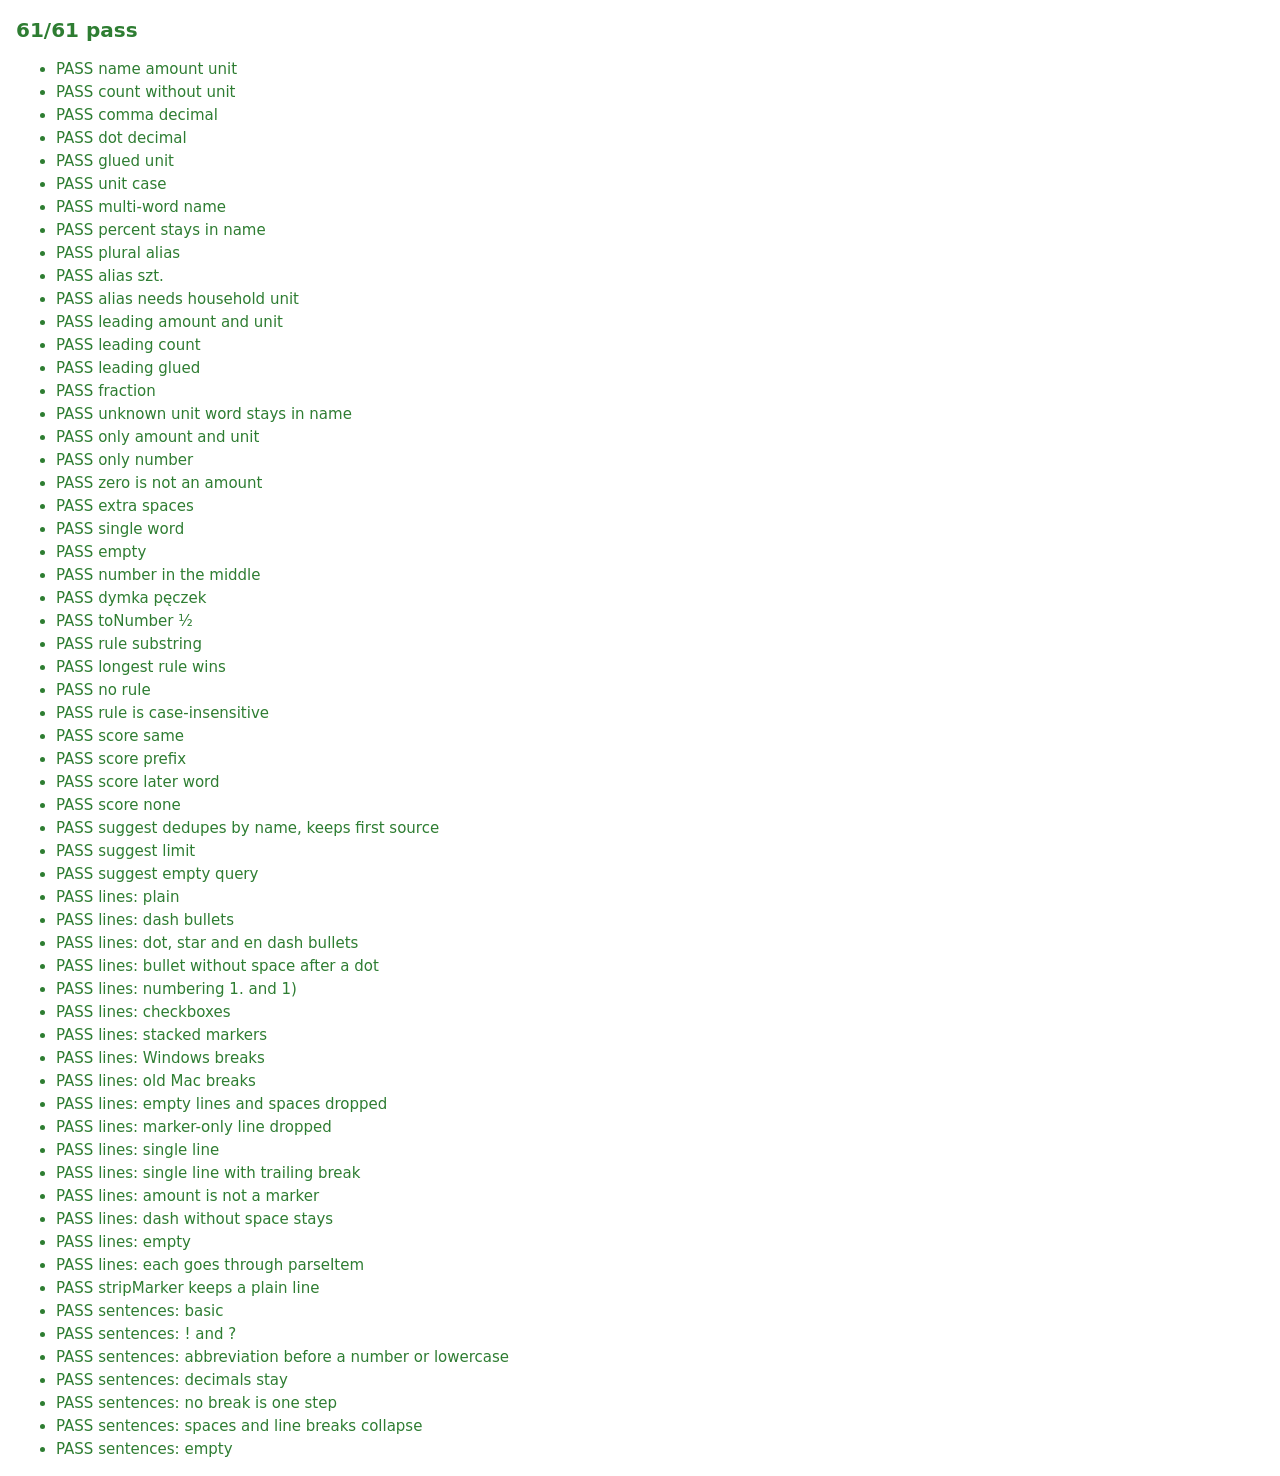
<file: tests/parse.html>
<!doctype html>
<html lang="en">
<head>
<meta charset="utf-8">
<meta name="viewport" content="width=device-width, initial-scale=1">
<title>Parser tests</title>
<style>
  body{font:15px/1.4 system-ui,sans-serif;margin:16px;background:#fff;color:#141414}
  @media (prefers-color-scheme: dark){body{background:#121211;color:#F2F0EA}}
  h1{font-size:20px} .ok{color:#2e7d32} .bad{color:#C8323A;font-weight:600} code{font-size:13px}
  li{margin:2px 0}
</style>
</head>
<body>
<!-- Not deployed (not in the Pages allow-list). Open http://localhost:8000/tests/parse.html -->
<h1 id="sum">Running…</h1>
<ul id="out"></ul>
<script type="module">
import { parseItem, matchRule, matchScore, suggest, toNumber, splitLines, splitSentences, stripMarker } from "../js/parse.js";

const UNITS = ["szt", "g", "dag", "kg", "ml", "l", "opak", "łyżka", "łyżeczka", "szklanka", "pęczek", "plaster"];
const results = [];
const eq = (a, b) => JSON.stringify(a) === JSON.stringify(b);
function check(label, got, want) { results.push({ label, ok: eq(got, want), got, want }); }
const P = (s, codes = UNITS) => parseItem(s, codes);
const R = (name, amount = null, unit = null) => ({ name, amount, unit });

// parseItem
check("name amount unit", P("mleko 2 l"), R("mleko", 2, "l"));
check("count without unit", P("jajka 10"), R("jajka", 10));
check("comma decimal", P("mąka 0,5 kg"), R("mąka", 0.5, "kg"));
check("dot decimal", P("mąka 0.5 kg"), R("mąka", 0.5, "kg"));
check("glued unit", P("sok 1,5l"), R("sok", 1.5, "l"));
check("unit case", P("Mleko 2 L"), R("Mleko", 2, "l"));
check("multi-word name", P("Mleko bez laktozy 3,2% 2 l"), R("Mleko bez laktozy 3,2%", 2, "l"));
check("percent stays in name", P("Mleko 3,2%"), R("Mleko 3,2%"));
check("plural alias", P("oliwa 2 łyżki"), R("oliwa", 2, "łyżka"));
check("alias szt.", P("cytryny 3 szt."), R("cytryny", 3, "szt"));
check("alias needs household unit", P("cytryny 3 szt.", ["kg"]), R("cytryny 3 szt."));
check("leading amount and unit", P("2 l mleka"), R("mleka", 2, "l"));
check("leading count", P("2 awokado"), R("awokado", 2));
check("leading glued", P("500g twarogu"), R("twarogu", 500, "g"));
check("fraction", P("masło 1/2 opak"), R("masło", 0.5, "opak"));
check("unknown unit word stays in name", P("chleb 1 bochenek"), R("chleb 1 bochenek"));
check("only amount and unit", P("2 l"), R("2 l"));
check("only number", P("10"), R("10"));
check("zero is not an amount", P("cola 0"), R("cola 0"));
check("extra spaces", P("  ser   200  g "), R("ser", 200, "g"));
check("single word", P("chleb"), R("chleb"));
check("empty", P(""), R(""));
check("number in the middle", P("kawa 3w1"), R("kawa 3w1"));
check("dymka pęczek", P("cebula dymka 1 pęczek"), R("cebula dymka", 1, "pęczek"));
check("toNumber ½", toNumber("½"), 0.5);

// matchRule
const rules = [
  { keywordKey: "mleko", categoryId: "dairy" },
  { keywordKey: "mleko kokosowe", categoryId: "cans" },
  { keywordKey: "ser", categoryId: "dairy" }
];
check("rule substring", matchRule("Mleko bez laktozy", rules), "dairy");
check("longest rule wins", matchRule("Mleko kokosowe light", rules), "cans");
check("no rule", matchRule("Chleb", rules), null);
check("rule is case-insensitive", matchRule("  SEREK ", rules), "dairy");

// matchScore and suggest
check("score same", matchScore("Mleko", "mleko"), 3);
check("score prefix", matchScore("Mleko owsiane", "mle"), 2);
check("score later word", matchScore("Mleko bez laktozy", "bez"), 1);
check("score none", matchScore("Chleb", "mle"), 0);
const s = suggest("mle", [
  [{ name: "Mleko bez laktozy 3,2%", src: "list" }],
  [{ name: "Mleko kokosowe", src: "pantry" }, { name: "mleko bez laktozy 3,2%", src: "pantry" }],
  [{ name: "Mleko", src: "recent" }, { name: "Chleb", src: "recent" }]
]);
check("suggest dedupes by name, keeps first source", s.map((x) => x.src), ["list", "pantry", "recent"]);
check("suggest limit", suggest("m", [[{ name: "m1" }, { name: "m2" }, { name: "m3" }, { name: "m4" }, { name: "m5" }]]).length, 4);
check("suggest empty query", suggest(" ", [[{ name: "x" }]]), []);

// splitLines: pasted multi-line text
check("lines: plain", splitLines("mleko\nchleb\njajka"), ["mleko", "chleb", "jajka"]);
check("lines: dash bullets", splitLines("- mleko\n- chleb"), ["mleko", "chleb"]);
check("lines: dot, star and en dash bullets", splitLines("• mleko\n* chleb\n– masło\n— ser"), ["mleko", "chleb", "masło", "ser"]);
check("lines: bullet without space after a dot", splitLines("•mleko\n•chleb"), ["mleko", "chleb"]);
check("lines: numbering 1. and 1)", splitLines("1. mleko\n2) chleb\n(3) jajka"), ["mleko", "chleb", "jajka"]);
check("lines: checkboxes", splitLines("[ ] mleko\n[x] chleb\n[] masło\n☐ ser"), ["mleko", "chleb", "masło", "ser"]);
check("lines: stacked markers", splitLines("- [ ] mleko 2 l"), ["mleko 2 l"]);
check("lines: Windows breaks", splitLines("mleko\r\nchleb\r\n"), ["mleko", "chleb"]);
check("lines: old Mac breaks", splitLines("mleko\rchleb"), ["mleko", "chleb"]);
check("lines: empty lines and spaces dropped", splitLines("\n\n  mleko  \n \n\t\nchleb\n\n"), ["mleko", "chleb"]);
check("lines: marker-only line dropped", splitLines("-\n- \nmleko\n•"), ["mleko"]);
check("lines: single line", splitLines("mleko 2 l"), ["mleko 2 l"]);
check("lines: single line with trailing break", splitLines("mleko 2 l\n"), ["mleko 2 l"]);
check("lines: amount is not a marker", splitLines("2 jajka\n500 g mąki\n1,5 l mleka\n1.5 kg ziemniaków"), ["2 jajka", "500 g mąki", "1,5 l mleka", "1.5 kg ziemniaków"]);
check("lines: dash without space stays", splitLines("-5 stopni\n-mleko"), ["-5 stopni", "-mleko"]);
check("lines: empty", splitLines(""), []);
check("lines: each goes through parseItem", splitLines("- mąka 0,5 kg\n2. mleko 2 l\njajka 10").map((l) => P(l)),
  [R("mąka", 0.5, "kg"), R("mleko", 2, "l"), R("jajka", 10)]);
check("stripMarker keeps a plain line", stripMarker("  chleb   razowy "), "chleb razowy");

// splitSentences: one pasted paragraph → steps
check("sentences: basic", splitSentences("Pokrój cebulę. Podsmaż na oleju. Dodaj pomidory."), ["Pokrój cebulę.", "Podsmaż na oleju.", "Dodaj pomidory."]);
check("sentences: ! and ?", splitSentences("Uwaga, gorące! Czy gotowe? Tak."), ["Uwaga, gorące!", "Czy gotowe?", "Tak."]);
check("sentences: abbreviation before a number or lowercase", splitSentences("Piecz ok. 20 min. Potem wyjmij i ostudź, np. na kratce."), ["Piecz ok. 20 min.", "Potem wyjmij i ostudź, np. na kratce."]);
check("sentences: decimals stay", splitSentences("Dodaj 0.5 l wody. Gotuj."), ["Dodaj 0.5 l wody.", "Gotuj."]);
check("sentences: no break is one step", splitSentences("Wymieszaj wszystko"), ["Wymieszaj wszystko"]);
check("sentences: spaces and line breaks collapse", splitSentences("  Jeden.\n  Dwa. "), ["Jeden.", "Dwa."]);
check("sentences: empty", splitSentences(" "), []);

const bad = results.filter((r) => !r.ok);
document.getElementById("sum").textContent = (results.length - bad.length) + "/" + results.length + " pass";
document.getElementById("sum").className = bad.length ? "bad" : "ok";
document.getElementById("out").innerHTML = results.map((r) =>
  '<li class="' + (r.ok ? "ok" : "bad") + '">' + (r.ok ? "PASS " : "FAIL ") + r.label +
  (r.ok ? "" : " <code>got " + JSON.stringify(r.got) + " want " + JSON.stringify(r.want) + "</code>") + "</li>").join("");
</script>
</body>
</html>
</file>
